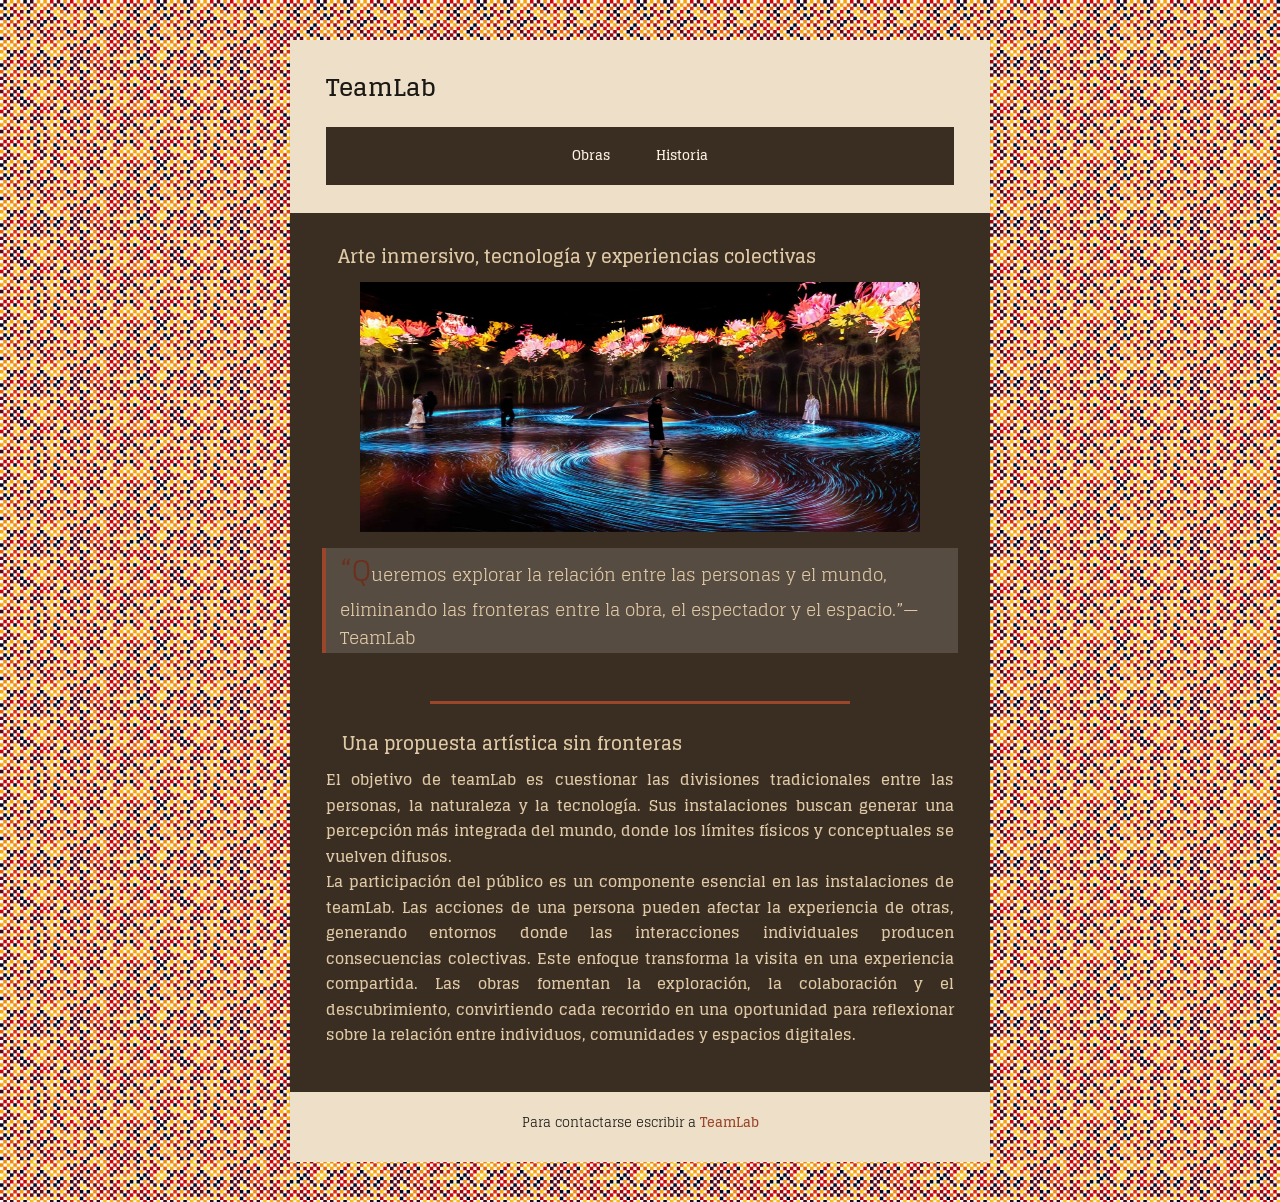
<file: index.html>
<!DOCTYPE html>
<html lang="es"> 
<head>
<meta charset="UTF-8">
<meta name="viewport" content="width=device-width, initial-scale=1.0">
<title>Presentacion</title>
<link rel="stylesheet" href="CSS/styles.css">
<link rel="preconnect" href="https://fonts.googleapis.com">
<link rel="preconnect" href="https://fonts.gstatic.com" crossorigin>
<link href="https://fonts.googleapis.com/css2?family=Glegoo:wght@400;700&display=swap" rel="stylesheet">
</head>
<body>
 <header>
        <h1>TeamLab</h1>
        <nav>
            <ul>
                <li><a href="html/obras.html">Obras</a></li>
                <li><a href="html/historia.html">Historia</a></li>
            </ul>
        </nav>
</header>
<main>       
 <section>
    <h2> Arte inmersivo, tecnología y experiencias colectivas</h2>
       <img src="imagenes/teamlab-2.jpg" alt="Obra de teamLab" width="400" height="250">
       <blockquote>“Queremos explorar la relación entre las personas y el mundo, eliminando las fronteras entre la obra, el espectador y el espacio.”— TeamLab</blockquote>
</section>
<hr>
<section>
    <h2>Una propuesta artística sin fronteras</h2>
       <p>El objetivo de teamLab es cuestionar las divisiones tradicionales entre las personas, la naturaleza y la tecnología. Sus instalaciones buscan generar una percepción más integrada del mundo, donde los límites físicos y conceptuales se vuelven difusos.<br>La participación del público es un componente esencial en las instalaciones de teamLab. Las acciones de una persona pueden afectar la experiencia de otras, generando entornos donde las interacciones individuales producen consecuencias colectivas.
Este enfoque transforma la visita en una experiencia compartida. Las obras fomentan la exploración, la colaboración y el descubrimiento, convirtiendo cada recorrido en una oportunidad para reflexionar sobre la relación entre individuos, comunidades y espacios digitales.</p>
</section>
</main>
<footer>
      <p>Para contactarse escribir a <a href="mailto:teamlab@artedigital.com">TeamLab</a></p>   
    </footer>
  </body>
</html>
</file>
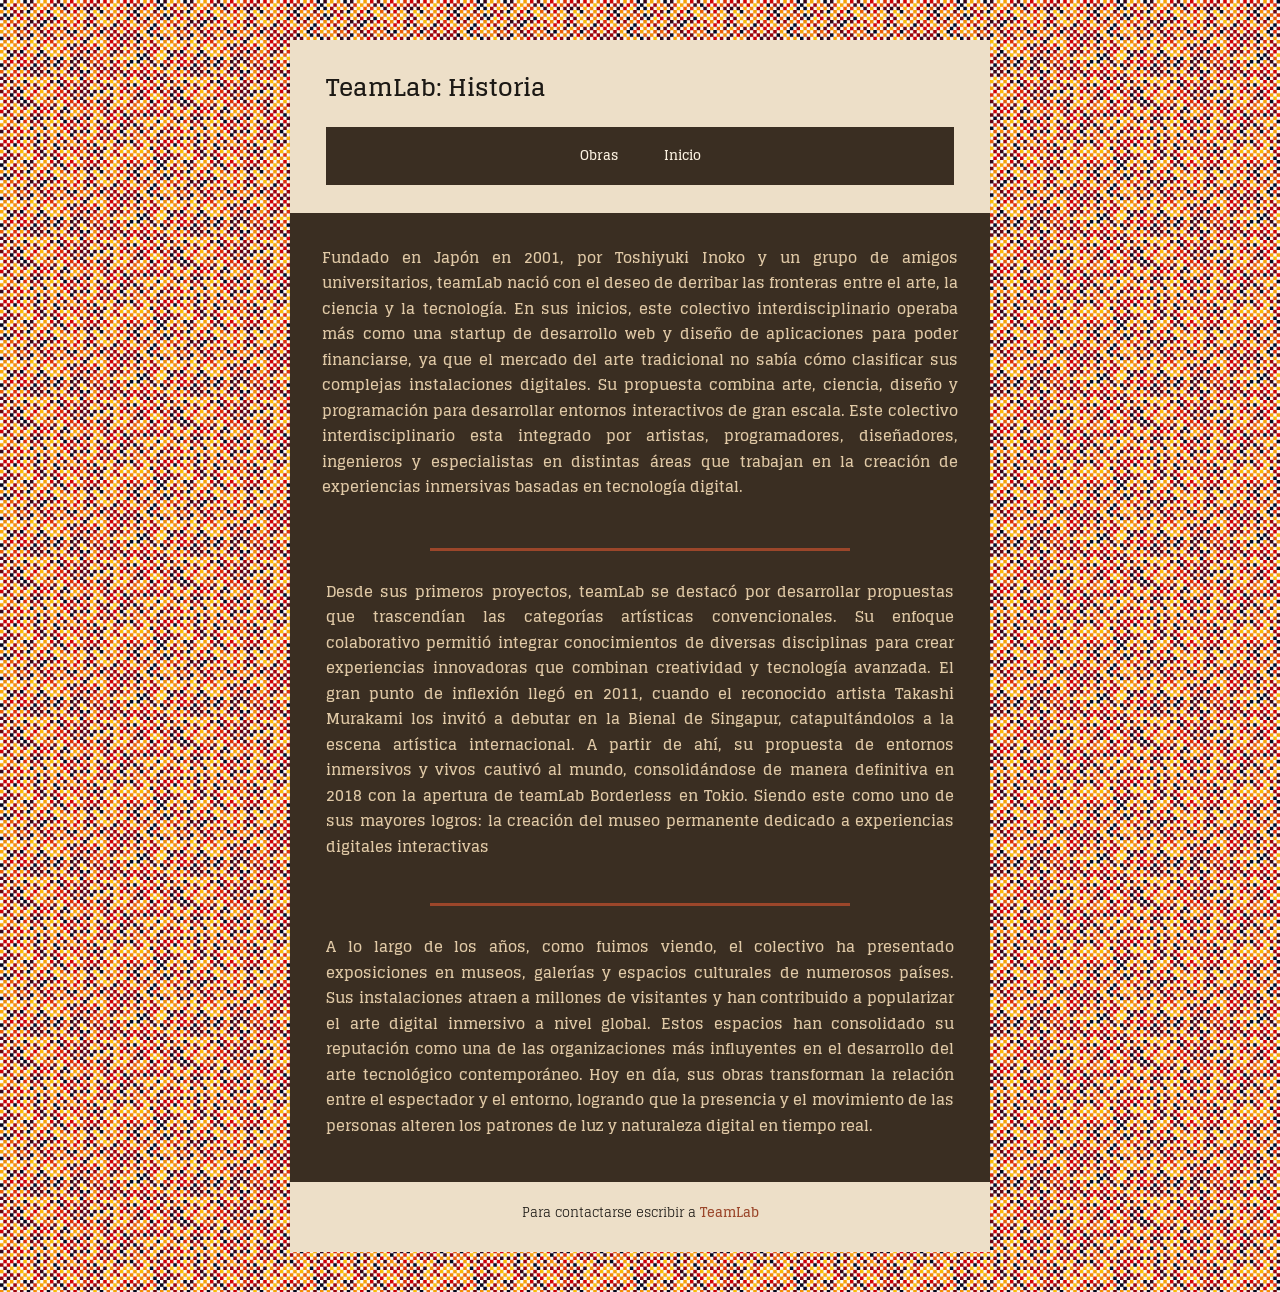
<file: html/historia.html>
<!DOCTYPE html>
<html lang="es"> 
<head>
<meta charset="UTF-8">
<meta name="viewport" content="width=device-width, initial-scale=1.0">
<title>Historia</title>
<link rel="stylesheet" href="../CSS/styles.css">
<link rel="preconnect" href="https://fonts.googleapis.com">
<link rel="preconnect" href="https://fonts.gstatic.com" crossorigin>
<link href="https://fonts.googleapis.com/css2?family=Glegoo:wght@400;700&display=swap" rel="stylesheet">
</head>
<body>
 <header>
        <h1>TeamLab: Historia</h1>
        <nav>
            <ul>
                <li><a href="obras.html">Obras</a></li>
                <li><a href="../index.html">Inicio</a></li>
            </ul>
        </nav>
</header>
<main>
    <section>
        <p>Fundado en Japón en 2001, por Toshiyuki Inoko y un grupo de amigos universitarios, teamLab nació con el deseo de derribar las fronteras entre el arte, la ciencia y la tecnología. En sus inicios, este colectivo interdisciplinario operaba más como una startup de desarrollo web y diseño de aplicaciones para poder financiarse, 
ya que el mercado del arte tradicional no sabía cómo clasificar sus complejas instalaciones digitales. Su propuesta combina arte, ciencia, diseño y programación para desarrollar entornos interactivos de gran escala. Este colectivo interdisciplinario esta integrado por artistas, programadores, diseñadores, ingenieros y especialistas 
en distintas áreas que trabajan en la creación de experiencias inmersivas basadas en tecnología digital.</p>
</section>
<hr>
<section>
<p>Desde sus primeros proyectos, teamLab se destacó por desarrollar propuestas que trascendían las categorías artísticas convencionales. Su enfoque colaborativo permitió integrar conocimientos de diversas disciplinas para crear experiencias innovadoras que combinan creatividad y tecnología avanzada.
El gran punto de inflexión llegó en 2011, cuando el reconocido artista Takashi Murakami los invitó a debutar en la Bienal de Singapur, catapultándolos a la escena artística internacional. A partir de ahí, su propuesta de entornos inmersivos y vivos cautivó al mundo, consolidándose de manera definitiva 
en 2018 con la apertura de teamLab Borderless en Tokio. Siendo este como uno de sus mayores logros: la creación del museo permanente dedicado a experiencias digitales interactivas</p> 
</section>
<hr>
<section>
<p>A lo largo de los años, como fuimos viendo, el colectivo ha presentado exposiciones en museos, galerías y espacios culturales de numerosos países. Sus instalaciones atraen a millones de visitantes y han contribuido a popularizar el arte digital inmersivo a nivel global. 
Estos espacios han consolidado su reputación como una de las organizaciones más influyentes en el desarrollo del arte tecnológico contemporáneo. Hoy en día, sus obras transforman la relación entre el espectador y el entorno, logrando que la presencia y el movimiento de las 
personas alteren los patrones de luz y naturaleza digital en tiempo real.</p>
</section>
</main>
<footer>
      <p>Para contactarse escribir a <a href="mailto:teamlab@artedigital.com">TeamLab</a></p>   
    </footer>
  </body>
</html>
</file>
<file: CSS/styles.css>
* {
    box-sizing: border-box;
    margin: 0;
    padding: 0;
}
body { 
    font-family: 'Glegoo', sans-serif; max-width: 700px;
  width: 100%;
  background-color: #fdf6ec;
  color: #1f1e19;
  position: relative;
  line-height: 1.7;
  margin: 2.5rem auto;
  padding: 0;
  overflow: auto;
  background-image: url('../imagenes/fondo.jpg');
  background-size: 160px;
  background-repeat: repeat;
}
header {
   padding: 28px 36px;
  background-color: #eddfc8;
  text-align: center;
}
header h1 {
  font-size: 24px;
  font-weight: 700;
  color: #1c1915;
  margin: 0 0 18px;
  text-align: left;
}
nav ul {
  display: flex;
  list-style: none; 
  margin: 0;
  padding: 10px;
  overflow: auto;
  width: 100%;
  background-color: #3a2e22;
  flex-wrap: wrap;
  gap: 10px;
  justify-content: center;
}
nav ul li a {
  display: block;
  padding: 8px 18px;
  font-size: 13px;
  font-weight: 600;
  text-decoration: none;
}
nav ul li a:link {
 color: #fcf2e1;
 background-color: transparent;
}
 nav ul li a:visited {
 color: #807768;
 background-color: transparent;
}
nav ul li a:hover {
  background-color: #9b462a;
  color: #f5ede0;
}
 nav ul li a:active {
  background-color: #7a3320;
  color: #f5ede0;
 }
 main {
  background-color: #3a2e22;
  overflow: hidden;
}
 main section {
  padding: 28px 36px;
  background-color: #3a2e22;
}
main section h2 {
  text-align: left;
  font-size: 18px;
  font-weight: 700;
  color: #e0c9a6;
  margin: 0 0 0.75rem;
  padding-left: 16px;
  line-height: 1.3;
}
main section p {
  color: #e0c9a6;
  font-size: 15px;
  font-weight: 700;
  padding-left: 0;
  line-height: 1.7;
  text-align: justify;
  margin: 0 0 1rem;
}
main section ul {
  list-style: disc;
  padding-left: 20px;
  display: block;
  margin-top: 8px;
}
main section ul li {
  font-size: 15px;
  line-height: 1.7;
  background-color: transparent;
  color: #e0c9a6;
  font-weight: 600;
  padding: 0;
}
main section:first-of-type {
  background-color: #3a2e22;
  padding: 2rem;
}
main section:first-of-type h2 {
  color: #e0c9a6;
  font-size: 18px;
  font-weight: 700;
}
main section:first-of-type p {
  color: #e0c9a6;
}
main section img, main section iframe{
  display: block;
  width: 100%;
  max-width: 560px;
  margin: 14px auto;
}
blockquote {
  border-left: 4px solid #9b462a;
  padding-left: 14px;
  margin: 1rem 0;
  font-size: 1.05rem;
  color: #1c1915;
  background-color: #eddfc863;
}
main section:first-of-type blockquote {
  color: #e0c9a6;
  background-color: #fffffe25;
}
blockquote::first-letter {
  font-size: 28px;
  color: #6d2f1b;
}
footer {
  padding: 1.25rem 2rem 1.75rem;
  font-size: 13px;
  color: #1c1915;
  background-color: #eddfc8;
  text-align: center;
}
footer a {
   color: #9b462a;
  font-weight: 700;
  text-decoration: none;
}
footer a:hover {
  color: #1c1915;
  border-color: #1c1915;
}
hr {
border: none;
  border-top: 3px solid #9b462a;
  width: 60%;
  margin: 0 auto;
  height: 0;
}
</file>
